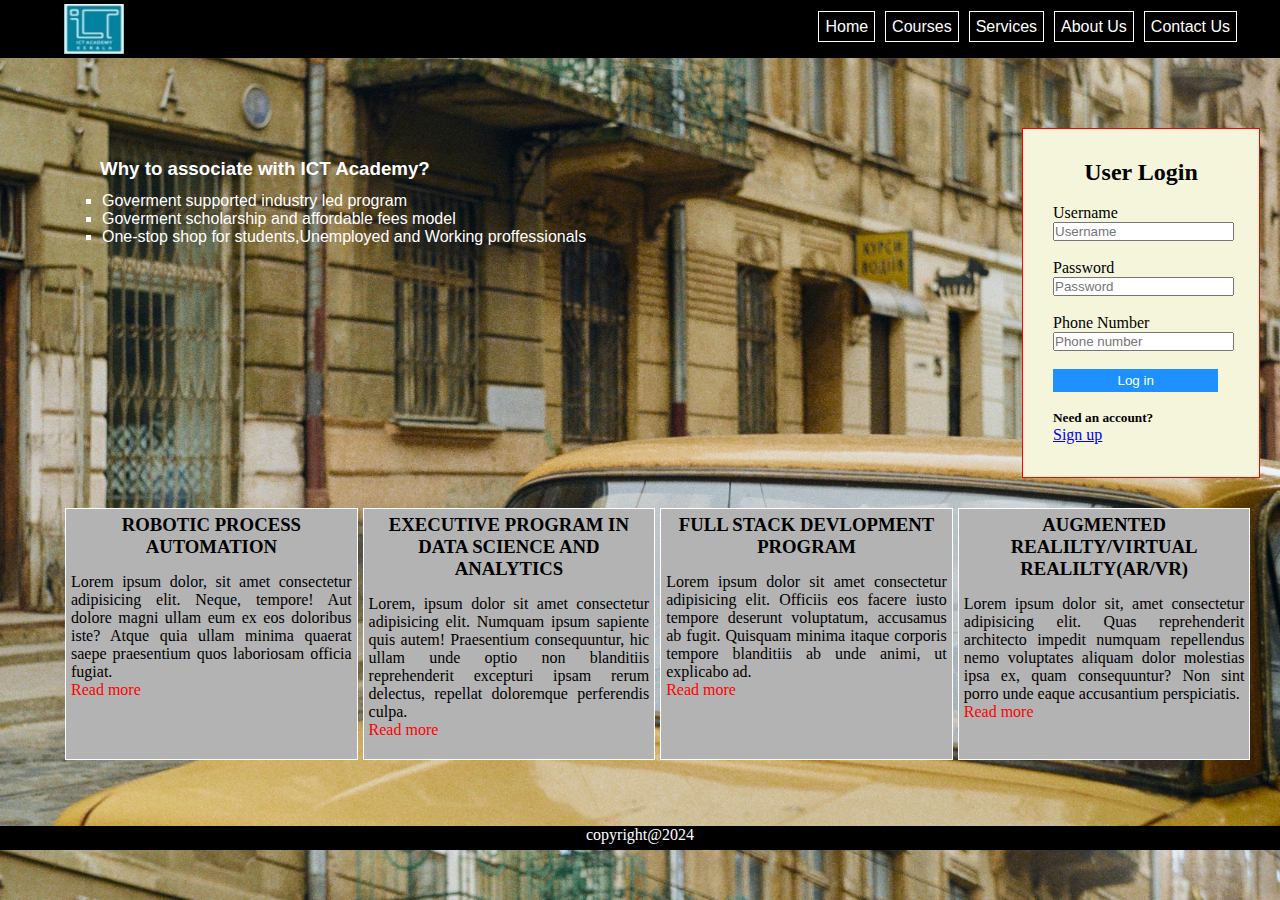
<file: index.html>
<!DOCTYPE html>
<html lang="en">
<head>
    <meta charset="UTF-8">
    <meta name="viewport" content="width=device-width, initial-scale=1.0">
    <title>Document</title>
    <link rel="stylesheet" href="style.css">
<body>
    <header>
        <img id="logo" src="./image/NirmalaAssignment02.jpg" alt="logo" width="60" height="50">
        <nav class="navbar">
            <a href="index.html">Home</a>
            <a href="#">Courses</a>
            <a href="#">Services</a>
            <a href="#">About Us</a>
            <a href="#">Contact Us</a>
        </nav>
    </header>
    <!-- aside starts here -->
    <div class="list">
    <h3>Why to associate with ICT Academy?</h3>
        <ul>
            <li>Goverment supported industry led program</li>
            <li>Goverment scholarship and affordable fees model</li>
            <li>One-stop shop for students,Unemployed and Working proffessionals</li>
        </ul>
    </div>
    <!-- aside ends here -->
    <!-- Login starts here-->
    <form action="success.html" class="form">
        <h2>User Login</h2><br>
        <label for="username">Username</label><br>
        <input type="text" placeholder="Username" id="user"><br><br>
        <label for="password">Password</label><br>
        <input type="password" placeholder="Password" id="pass"><br><br>
        <span id="error" style="color: red;"></span>
        <label for="phone_number">Phone Number</label><br>
        <input type="text" placeholder="Phone number" id="phone_number"><br><br>
        <button id="button" onclick="return validate()">Log in</button><br><br>
        <h5>Need an account?</h5>
        <a href="signup.html">Sign up</a>
      </form>
    <!-- Login ends here -->
    <!-- Courses Starts here-->
    <div class="container">
        <div class="pbox">
            <h3>ROBOTIC PROCESS AUTOMATION</h3>
            <p>Lorem ipsum dolor, sit amet consectetur adipisicing elit. Neque, tempore! Aut dolore magni ullam eum ex eos doloribus iste? Atque quia ullam minima quaerat saepe praesentium quos laboriosam officia fugiat.</p>
            <a href="#">Read more</a>
        </div>
        <div class="pbox">
            <h3>EXECUTIVE PROGRAM IN DATA SCIENCE AND ANALYTICS</h3>
            <p>Lorem, ipsum dolor sit amet consectetur adipisicing elit. Numquam ipsum sapiente quis autem! Praesentium consequuntur, hic ullam unde optio non blanditiis reprehenderit excepturi ipsam rerum delectus, repellat doloremque perferendis culpa.</p>
            <a href="#">Read more</a>
        </div>
        <div class="pbox">
            <h3>FULL STACK DEVLOPMENT PROGRAM</h3>
            <p>Lorem ipsum dolor sit amet consectetur adipisicing elit. Officiis eos facere iusto tempore deserunt voluptatum, accusamus ab fugit. Quisquam minima itaque corporis tempore blanditiis ab unde animi, ut explicabo ad.</p>
            <a href="#">Read more</a>
        </div>
        <div class="pbox">
            <h3>AUGMENTED REALILTY/VIRTUAL REALILTY(AR/VR)</h3>
            <p>Lorem ipsum dolor sit, amet consectetur adipisicing elit. Quas reprehenderit architecto impedit numquam repellendus nemo voluptates aliquam dolor molestias ipsa ex, quam consequuntur? Non sint porro unde eaque accusantium perspiciatis.</p>
            <a href="#">Read more</a>
        </div>
    </div>
    <!--Courses section ends here-->
    <!--footer starts here-->
    <footer>
        copyright@2024
    </footer>
    <!--footer ends here-->
    <script src="script.js"></script>
</body>
</html>
</file>
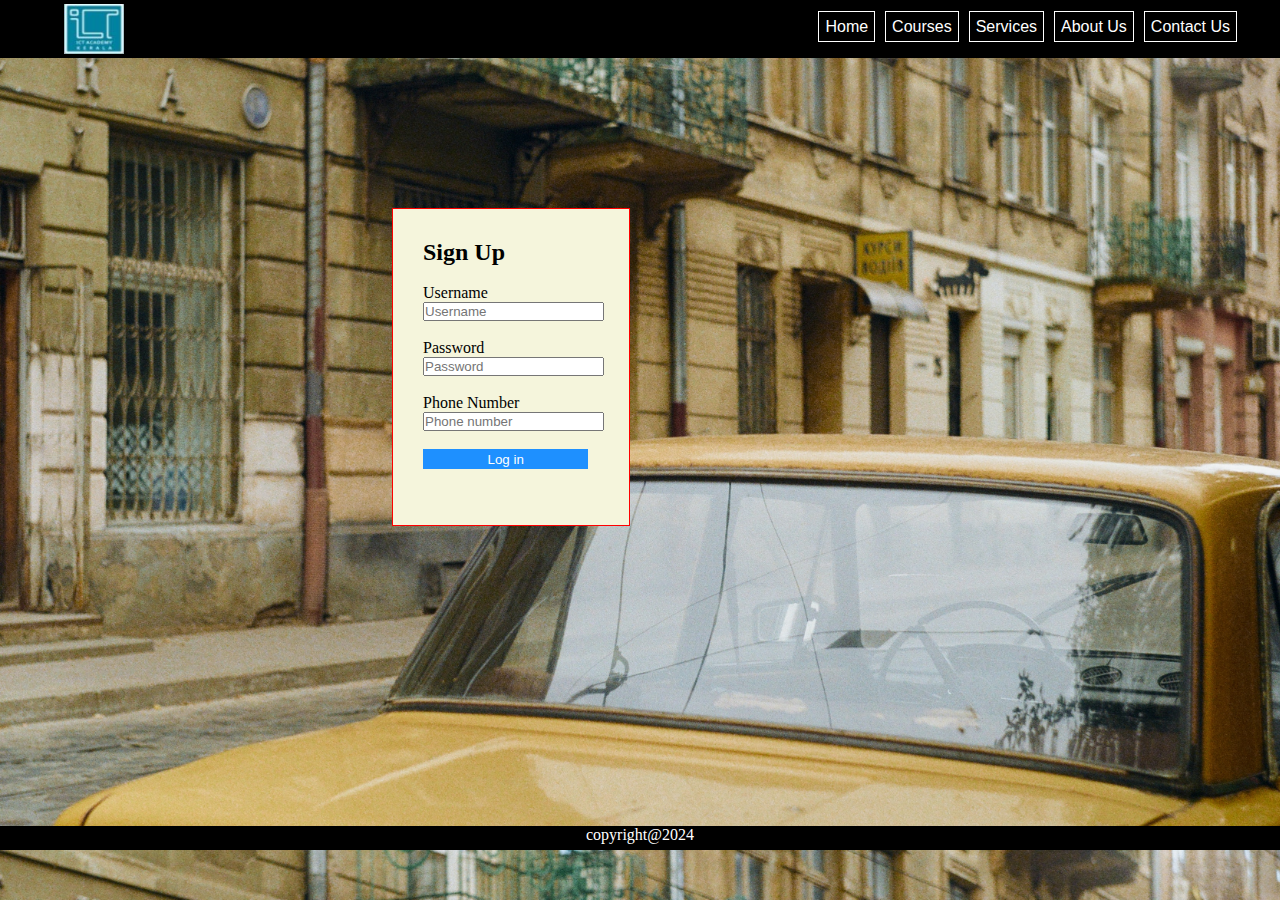
<file: signup.html>
<!DOCTYPE html>
<html lang="en">
<head>
    <meta charset="UTF-8">
    <meta name="viewport" content="width=device-width, initial-scale=1.0">
    <title>Document</title>
    <link rel="stylesheet" href="style.css">
</head>
<body>
    <header>
        <img id="logo" src="./image/NirmalaAssignment02.jpg" alt="logo" width="60" height="50">
        <nav class="navbar">
            <a href="index.html">Home</a>
            <a href="#">Courses</a>
            <a href="#">Services</a>
            <a href="#">About Us</a>
            <a href="#">Contact Us</a>
        </nav>
    </header>
    <!-- Login starts here-->
    <form action="success.html" class="form1">
        <h2>Sign Up</h2><br>
      
        <label for="username">Username</label><br>
        <input type="text" placeholder="Username" id="user"><br><br>
        <span id="user1"></span>
        <label for="password">Password</label><br>
        <input type="password" placeholder="Password" id="pass"><br><br>
        <label for="phone_number">Phone Number</label><br>
        <input type="text" placeholder="Phone number" id="phone_number"><br><br>
        <span id="error"></span>
        <button id="button" onclick="return validate()">Log in</button><br><br>
      </form>
    <!-- Login ends here -->
    <!--footer starts here-->
    <footer>
        copyright@2024
    </footer>
    <!--footer ends here-->
    <script src="script.js"></script>
</body>
</html>
</file>
<file: style.css>
body{
    background-image: url(./image/mykyta-kravcenko-0b-54OHyy8g-unsplash.jpg);
    background-size: cover;
}
header{
    background-color: black;
}
*{
    margin: 0%;
    padding: 0%;
}
#logo{
    margin-left: 5%;
    margin-top: 4px;
}
.navbar{
    float: right;
    margin-top: 18px;
    margin-right: 40px;
}
.navbar a{ 
    border: 1px solid white;
    font-family: 'Lucida Sans', 'Lucida Sans Regular', 'Lucida Grande', 'Lucida Sans Unicode', Geneva, Verdana, sans-serif;
    text-decoration: none;
    color: white;
    padding: 6px;
    margin: 3px;
}
.navbar a:hover{
    background-color: teal;
    color:black;
}
.list{
    margin: 100px;
    font-family: 'Lucida Sans', 'Lucida Sans Regular', 'Lucida Grande', 'Lucida Sans Unicode', Geneva, Verdana, sans-serif;
    color:white;
    /* border: 2px solid red; */
    float: left;
}
.list h3{
    margin-bottom: 10px;
}
.list ul{
    list-style-type: square;
    padding: 2px;
}
.form{
    margin-top: 70px;
    float: right;
    border: 1px solid red;
    background-color: beige;
    height: 18em;
    margin-right: 20px;
    width: 11em;
    padding: 30px;
    
}
.form1{
    margin-top: 150px;
    float: right;
    border: 1px solid red;
    background-color: beige;
    height: 16em;
    margin-right: 650px;
    width: 11em;
    padding: 30px;
    
}
#button{
    color:white;
    background-color:dodgerblue;
    width: 94%;
    height: 8%;
    border: none;
}
.form h2{
    text-align: center;
}
.form input:hover{
    background-color: rgb(223, 218, 218);
}
.container{
    margin-top: 450px;
    margin-left: 60px;
}
.pbox{
    float: left;
    border: 1px solid rgb(255, 255, 255);
    background-color: rgb(179, 179, 179);
    margin-left: 5px;
    width: 23%;
    padding: 5px;
    height: 15em;
}
.pbox h3{
    text-align: center;
    margin-bottom: 15px;
}
.pbox p{
    text-align: justify;
}
.pbox a{
    color: red;
    text-decoration: none;
}
footer{
    background-color: black;
    text-align: center;
    color: white;
    margin-top: 60%;
    height: 1.5em;
}
</file>
